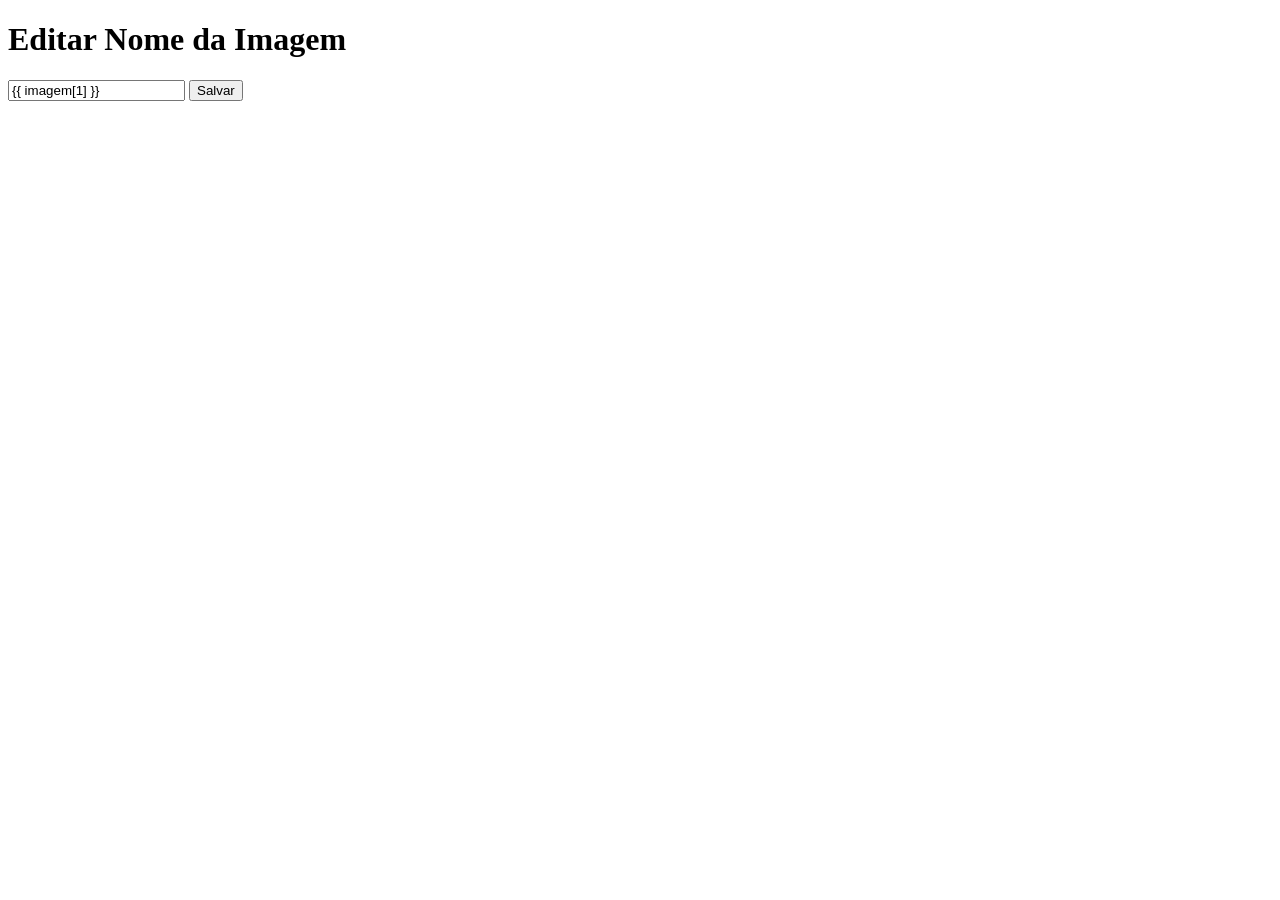
<file: templates/edit.html>
<!DOCTYPE html>
<html>
<head>
    <title>Editar Imagem</title>
</head>
<body>
    <h1>Editar Nome da Imagem</h1>
    <form method="POST">
        <input type="text" name="nome" value="{{ imagem[1] }}" required>
        <button type="submit">Salvar</button>
    </form>
</body>
</html>
</file>
